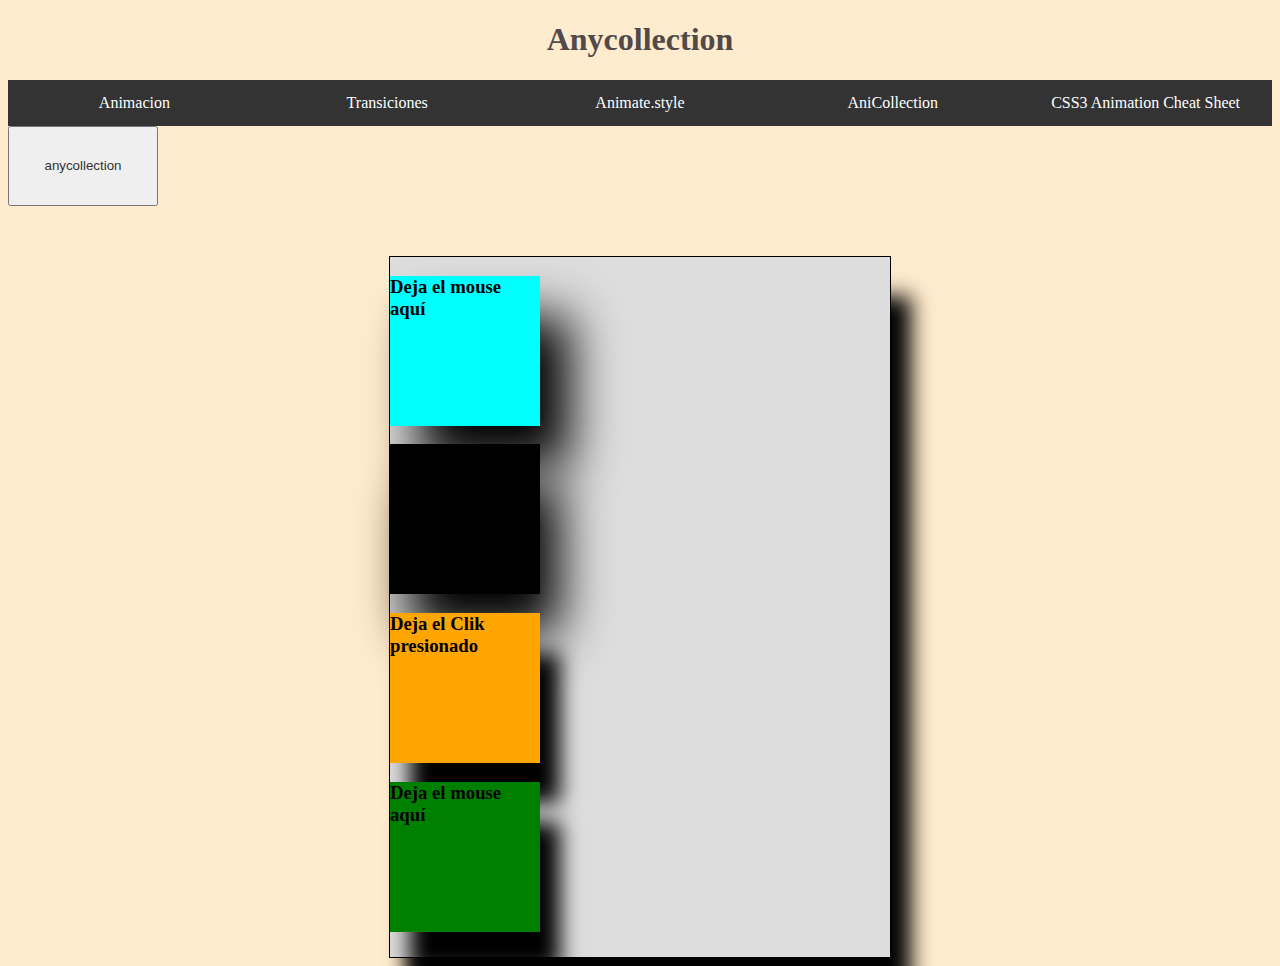
<file: anycollection.html>
<!DOCTYPE html>
<html lang="en">

<head>
    <meta charset="UTF-8">
    <meta name="viewport" content="width=device-width, initial-scale=1.0">
    <title>anycollection</title>
    <link rel="stylesheet" href="css/anycollection.css">
</head>

<body>
    <h1>Anycollection</h1>
    <nav>
        <ul>
            <li><a href="index.html">Animacion</a></li>
            <li><a href="transicion.html">Transiciones</a></li>
            <li><a href="animatestyle.html">Animate.style</a></li>
            <li><a href="anycollection.html">AniCollection</a></li>
            <li><a href="magic.html">CSS3 Animation Cheat Sheet</a></li>
        </ul>
    </nav>
    <button>

        <a href="https://anicollection.github.io/#/">anycollection</a>
    </button>
<div class="container">

    <div class="animated infinite hinge fadeOutDownBig">
        <h3>Deja el mouse aquí</h3>
    </div>
    <div class="animated2 infinite hinge fadeOutUp">
        <h3>Deja el mouse aquí</h3>
    </div>
    <div class="animated3 infinite hinge fadeInRightBig">
        <h3>Deja el Clik presionado</h3>
    </div>
    <div class="animated4 infinite hinge flipOutX">
        <h3>Deja el mouse aquí</h3>
    </div>
    <div class="animated5 infinite hinge fadeOutDownBig"></div>
</div>
</body>

</html>
</file>
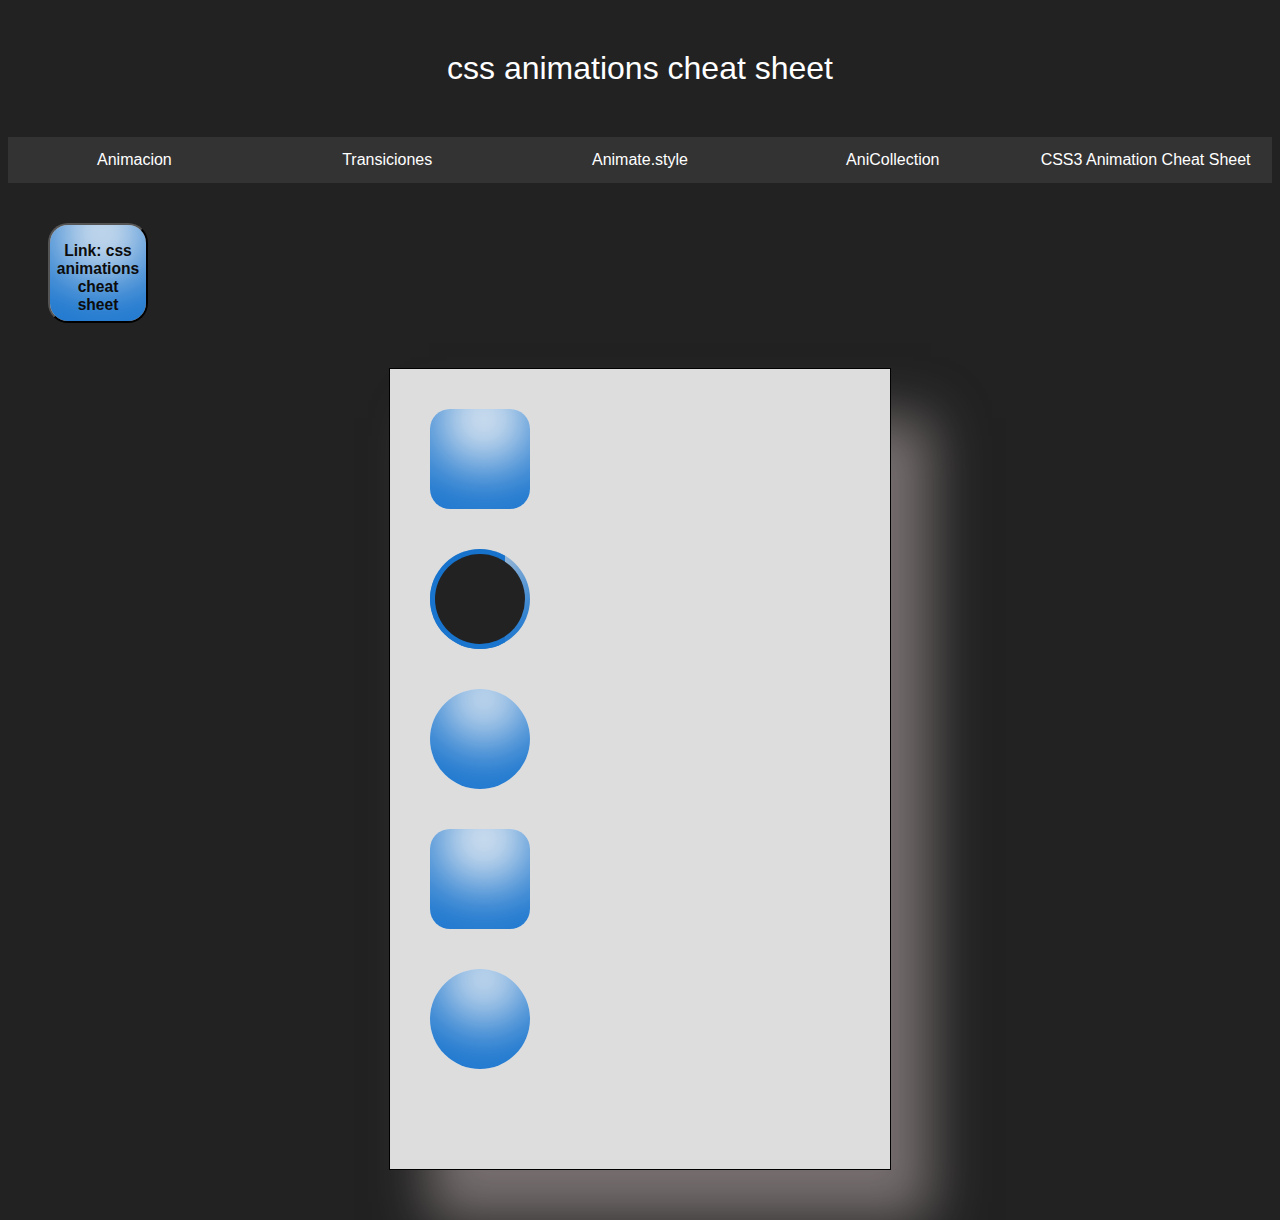
<file: magic.html>
<!DOCTYPE html>
<html lang="en">

<head>
    <meta charset="UTF-8">
    <meta name="viewport" content="width=device-width, initial-scale=1.0">
    <title>css animations cheat sheet</title>
    <link rel="stylesheet" href="css/magic.css">
</head>

<body>
    <h1>css animations cheat sheet</h1>
    <nav>
        <ul>
            <li><a href="index.html">Animacion</a></li>
            <li><a href="transicion.html">Transiciones</a></li>
            <li><a href="animatestyle.html">Animate.style</a></li>
            <li><a href="anycollection.html">AniCollection</a></li>
            <li><a href="magic.html">CSS3 Animation Cheat Sheet</a></li>
        </ul>
    </nav>

    <div>
        <button class="square"><a
                href="https://codesandbox.io/p/sandbox/css-animations-cheat-sheet-zss8d?file=%2Fstyle.css">
                <h3>Link: css animations cheat sheet</h3>
            </a></button>
    </div>
    <div class="container">

        <div class="spin square">
            <h3></h3>
        </div>
        <div class="circle loader"></div>
        <div class="gelatine circle"></div>
        <div class="square hinge"></div>
        <div class="rotate-in-up-left circle"></div>
    </div>
</body>

</html>
</file>
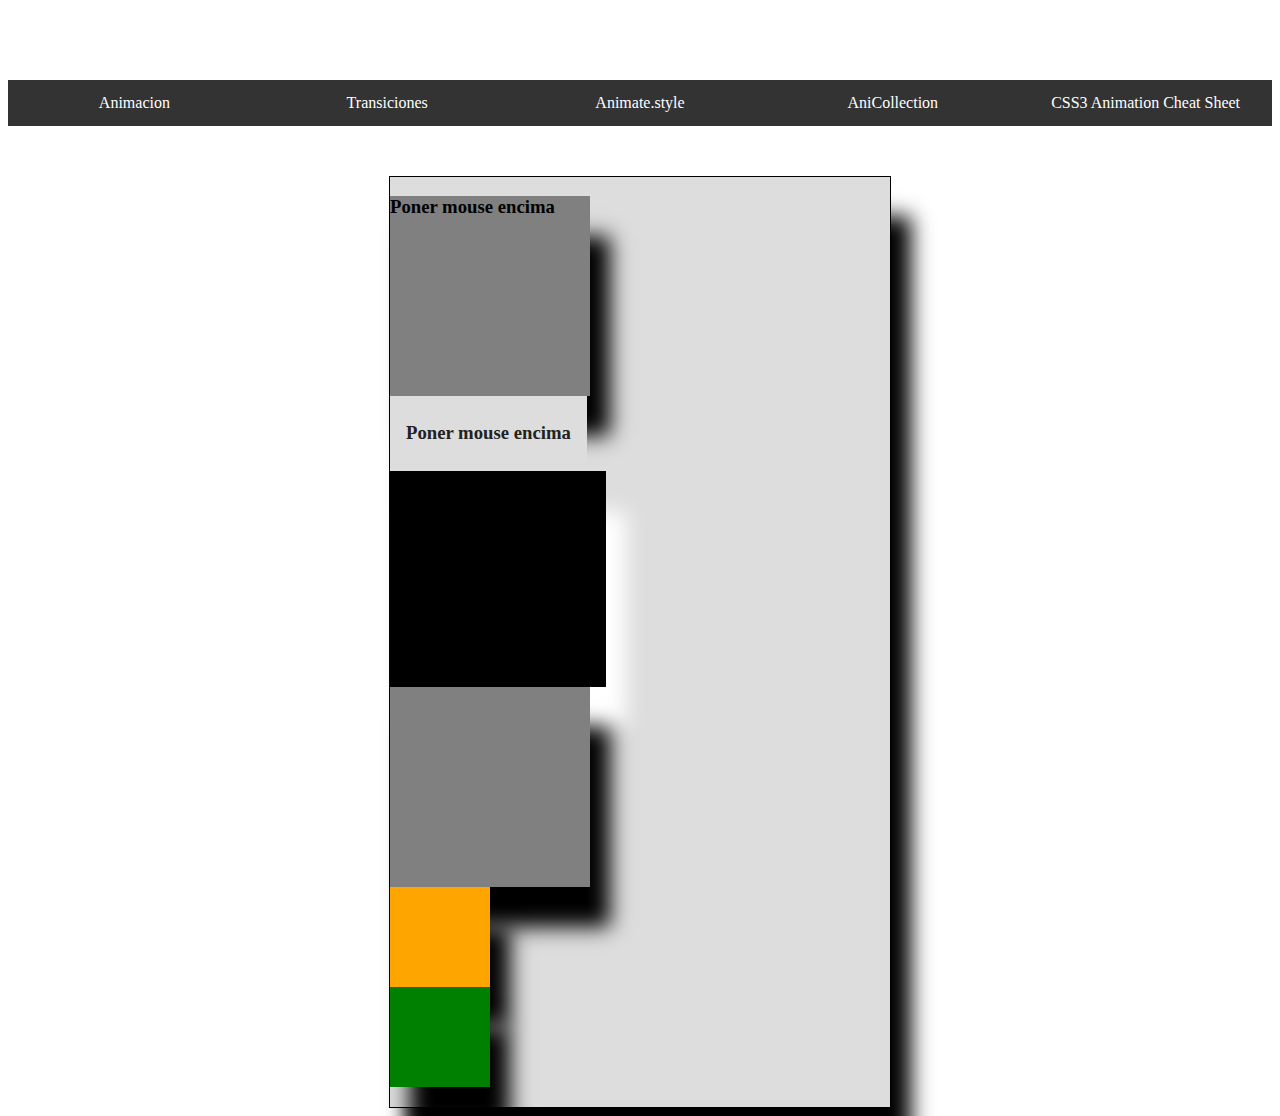
<file: transicion.html>
<!DOCTYPE html>
<html lang="en">
<head>
    <meta charset="UTF-8">
    <meta name="viewport" content="width=device-width, initial-scale=1.0">
    <title>Transicion</title>
    <link rel="stylesheet" href="css/transicion.css">
</head>
<body>
    <h1>Transiciones</h1>
    <nav>
        <ul>
            <li><a href="index.html">Animacion</a></li>
            <li><a href="transicion.html">Transiciones</a></li>
            <li><a href="animatestyle.html">Animate.style</a></li>
            <li><a href="anycollection.html">AniCollection</a></li>
            <li><a href="magic.html">CSS3 Animation Cheat Sheet</a></li>
        </ul>
    </nav>
    <div class="container">

        <div class="animacion1"><h3>Poner mouse encima</h3></div>
        <div class="animacion2"><h3>Poner mouse encima</h3></div>
        <div class="animacion3"></div>
        <div class="animacion4"></div>
        <div class="animacion5"></div>
        <div class="animacion6"></div>
    </div>
</body>
</html>
</file>
<file: css/magic.css>
.spin {
    animation: spin 1s infinite linear;
    background-color: aqua;
    width: 150px;
    height: 150px;
    box-shadow: 40px 1px 50px rgb(12, 12, 12);
}

@keyframes spin {
    from {
        transform: rotate(0deg);
    }

    to {
        transform: rotate(360deg);
    }
}

/*dos*/

.circle {
    margin: 40px;
    width: 100px;
    height: 100px;
    border-radius: 50%;
    background: whiteSmoke;
    box-shadow: 4px -40px 60px 5px rgb(26, 117, 206) inset;
  }
  .square {
    margin: 40px;
    width: 100px;
    height: 100px;
    border-radius: 20px;
    background: whiteSmoke;
    box-shadow: 4px -40px 60px 5px rgb(26, 117, 206) inset;
  }
  
  .loader {
    background: linear-gradient(to right, rgb(22, 113, 202) 75%, transparent 25%);
    animation: spin 2s infinite linear;
    
  }
  .loader:before {
    display: block;
    content: "";
    position: relative;
    top: 50%;
    left: 50%;
    transform: translate(-50%, -50%);
    width: 90px;
    height: 90px;
    background: #222;
    border-radius: 50%;
  }

  .gelatine {
    animation: gelatine 0.5s infinite;
  }
  @keyframes gelatine {
    from,
    to {
      transform: scale(1, 1);
    }
    25% {
      transform: scale(0.9, 1.1);
    }
    50% {
      transform: scale(1.1, 0.9);
    }
    75% {
      transform: scale(0.95, 1.05);
    }
  }

  .hinge {
    animation: hinge 2s ease infinite;
  }
  @keyframes hinge {
    0% {
      transform: rotate(0);
      transform-origin: top left;
      animation-timing-function: ease-in-out;
    }
    20%,
    60% {
      transform: rotate(80deg);
      transform-origin: top left;
      animation-timing-function: ease-in-out;
    }
    40% {
      transform: rotate(60deg);
      transform-origin: top left;
      animation-timing-function: ease-in-out;
    }
    80% {
      transform: rotate(60deg) translateY(0);
      opacity: 1;
      transform-origin: top left;
      animation-timing-function: ease-in-out;
    }
    100% {
      transform: translateY(700px);
      opacity: 0;
    }
  }

  .rotate-in-up-left {
    animation: rotate-in-up-left 2s ease infinite;
  }
  @keyframes rotate-in-up-left {
    0% {
      transform-origin: left bottom;
      transform: rotate(90deg);
      opacity: 0;
    }
    100% {
      transform-origin: left bottom;
      transform: rotate(0);
      opacity: 1;
    }
  }


  body {
  font-family: "Poiret One", "Open Sans", "Helvetica Neue", "Helvetica", "Arial",
    sans-serif;
  background: #222;
  color: white;
}
h1 {
  text-align: center;
  margin: 50px auto 50px;
  font-weight: normal;
}
p {
  margin: 1rem;
}
a{
    text-decoration: none;
    color: rgb(12, 12, 12);
}


nav {
    background-color: #333;
    overflow: hidden;
  }
  nav ul {
    list-style-type: none;
    margin: 0;
    padding: 0;
    overflow: hidden;
  }
  nav li {
    float: left;
    width: 20%;
  }
  nav li a {
    display: block;
    align-items: center;
    color: white;
    text-align: center;
    padding: 14px 16px;
    text-decoration: none;
  }
  nav li a:hover {
    background-color: #ddd;
    color: black;
  }

.container{
    border: 1px solid black;
    width: 500px;
    height: 800px;
    margin: 5px auto 50px auto;
    background-color: #ddd;
    box-shadow: 40px 50px 50px rgba(180, 165, 165, 0.582);
  }
</file>
<file: css/transicion.css>
/*Todo esto son transiciones*/

.animacion1 {
    transition-duration: 0.5s;
    width: 200px;
    height: 200px;
    background: grey;
    box-shadow: 20px 40px 20px;
}

.animacion1:hover {
    background: indigo;
    color: white;
    box-shadow: 20px 40px 20px;
}

.animacion2 {
    display: inline-block;
    background: #ddd;
    color: #222;
    padding: 8px 16px;
    transition-property: all;
    transition-duration: 0.5s;
    transition-timing-function: linear;
    
  }
  
  .animacion2:hover {
    background: #fff;
    color: darkred;
    padding: 32px;
    border: 1px solid darkred;
    box-shadow: 20px 10px 50px;
  }

  .animacion3 {
    background: black;
    color: white;
    padding: 8px;
    width: 200px;
    height: 200px;
    transition: background 0.2s linear;
    box-shadow: 20px 40px 20px;
  }
  
  .animacion3:hover {
    background: red;
    transition: background 2s linear;
  }

  .animacion4 {
    width: 200px;
    height: 200px;
    background: grey;
    transition:
      width 3s,
      background-color 0.5s;
      box-shadow: 20px 40px 20px;
  }
  
  .animacion4:hover {
    width: 400px;
    background: deeppink;
  }

  .animacion5 {
    width: 100px;
    height: 100px;
    background: orange;
    transition: width 2s, height 4s;
    box-shadow: 20px 40px 20px;
  }
  
  .animacion5:hover {
    width: 300px;
    height: 300px;
  }

  .animacion6 {
    width: 100px;
    height: 100px;
    background: green;
    transition: width 2s, height 2s, transform 2s;
    box-shadow: 20px 40px 20px;
  }
  
  .animacion6:hover {
    width: 300px;
    height: 300px;
    transform: rotate(180deg);
  }

  body{
    background-color: white;
    transition: background 2s linear;
  }
  body:hover{
    background-color: blue;
  }

  nav {
    background-color: #333;
    overflow: hidden;
  }
  nav ul {
    list-style-type: none;
    margin: 0;
    padding: 0;
    overflow: hidden;
  }
  nav li {
    float: left;
    width: 20%;
  }
  nav li a {
    display: block;
    align-items: center;
    color: white;
    text-align: center;
    padding: 14px 16px;
    text-decoration: none;
  }
  nav li a:hover {
    background-color: #ddd;
    color: black;
  }
  h1{
    color: white;
    text-align: center;
  }

  .container{
    border: 1px solid black;
    width: 500px;
    height: 930px;
    margin: 50px auto auto auto;
    background-color: #ddd;
    box-shadow: 20px 40px 20px;
  }
</file>
<file: css/anycollection.css>
/*base code*/
.animated {
    -webkit-animation-duration: 1s;
    animation-duration: 1s;
    -webkit-animation-fill-mode: both;
    animation-fill-mode: both;
    background-color: aqua;
    width: 150px;
    height: 150px;
    box-shadow: 30px 40px 50px;
  }
  .animated.infinite {
    -webkit-animation-iteration-count: infinite;
    animation-iteration-count: infinite;
  }
  .animated.hinge {
    -webkit-animation-duration: 2s;
    animation-duration: 2s;
  }
  /*the animation definition*/
  @-webkit-keyframes fadeOutDownBig {
    0% {
      opacity: 1
    }
    100% {
      opacity: 0;
      -webkit-transform: translate3d(0, 2000px, 0);
      transform: translate3d(0, 2000px, 0)
    }
  }
  @keyframes fadeOutDownBig {
    0% {
      opacity: 1
    }
    100% {
      opacity: 0;
      -webkit-transform: translate3d(0, 2000px, 0);
      -ms-transform: translate3d(0, 2000px, 0);
      transform: translate3d(0, 2000px, 0)
    }
  }
  .fadeOutDownBig:hover {
    -webkit-animation-name: fadeOutDownBig;
    animation-name: fadeOutDownBig
  }

  
/*dos*/
  .animated2 {
    -webkit-animation-duration: 1s;
    animation-duration: 1s;
    -webkit-animation-fill-mode: both;
    animation-fill-mode: both;
    background-color: black;
    width: 150px;
    height: 150px;
    box-shadow: 20px 40px 50px;
  }
  .animated2.infinite {
    -webkit-animation-iteration-count: infinite;
    animation-iteration-count: infinite;
  }
  .animated2.hinge {
    -webkit-animation-duration: 2s;
    animation-duration: 2s;
  }
  /*the animation definition*/
  @-webkit-keyframes fadeOutUp {
    0% {
      opacity: 1
    }
    100% {
      opacity: 0;
      -webkit-transform: translate3d(0, -100%, 0);
      transform: translate3d(0, -100%, 0)
    }
  }
  @keyframes fadeOutUp {
    0% {
      opacity: 1
    }
    100% {
      opacity: 0;
      -webkit-transform: translate3d(0, -100%, 0);
      -ms-transform: translate3d(0, -100%, 0);
      transform: translate3d(0, -100%, 0)
    }
  }
  .fadeOutUp:hover {
    -webkit-animation-name: fadeOutUp;
    animation-name: fadeOutUp
  }
  
  /*Tres*/
.animated3 {
    -webkit-animation-duration: 1s;
    animation-duration: 1s;
    -webkit-animation-fill-mode: both;
    animation-fill-mode: both;
    background-color: orange;
    width: 150px;
    height: 150px;
    box-shadow: 20px 40px 20px;
  }
  .animated3.infinite {
    -webkit-animation-iteration-count: infinite;
    animation-iteration-count: infinite;
  }
  .animated3.hinge {
    -webkit-animation-duration: 2s;
    animation-duration: 2s;
  }
  /*the animation definition*/
  @-webkit-keyframes fadeInRightBig {
    0% {
      opacity: 0;
      -webkit-transform: translate3d(2000px, 0, 0);
      transform: translate3d(2000px, 0, 0)
    }
    100% {
      opacity: 1;
      -webkit-transform: none;
      transform: none
    }
  }
  @keyframes fadeInRightBig {
    0% {
      opacity: 0;
      -webkit-transform: translate3d(2000px, 0, 0);
      -ms-transform: translate3d(2000px, 0, 0);
      transform: translate3d(2000px, 0, 0)
    }
    100% {
      opacity: 1;
      -webkit-transform: none;
      -ms-transform: none;
      transform: none
    }
  }
  .fadeInRightBig:active {
    -webkit-animation-name: fadeInRightBig;
    animation-name: fadeInRightBig
  }
  
  /*Cuatro*/
.animated4 {
    -webkit-animation-duration: 1s;
    animation-duration: 1s;
    -webkit-animation-fill-mode: both;
    animation-fill-mode: both;
    background-color: green;
    width: 150px;
    height: 150px;
    box-shadow: 20px 40px 20px;
  }
  .animated4.infinite {
    -webkit-animation-iteration-count: infinite;
    animation-iteration-count: infinite;
  }
  .animated4.hinge {
    -webkit-animation-duration: 2s;
    animation-duration: 2s;
  }
  /*the animation definition*/
  @-webkit-keyframes flipOutX {
    0% {
      -webkit-transform: perspective(400px);
      transform: perspective(400px)
    }
    30% {
      -webkit-transform: perspective(400px) rotate3d(1, 0, 0, -20deg);
      transform: perspective(400px) rotate3d(1, 0, 0, -20deg);
      opacity: 1
    }
    100% {
      -webkit-transform: perspective(400px) rotate3d(1, 0, 0, 90deg);
      transform: perspective(400px) rotate3d(1, 0, 0, 90deg);
      opacity: 0
    }
  }
  @keyframes flipOutX {
    0% {
      -webkit-transform: perspective(400px);
      -ms-transform: perspective(400px);
      transform: perspective(400px)
    }
    30% {
      -webkit-transform: perspective(400px) rotate3d(1, 0, 0, -20deg);
      -ms-transform: perspective(400px) rotate3d(1, 0, 0, -20deg);
      transform: perspective(400px) rotate3d(1, 0, 0, -20deg);
      opacity: 1
    }
    100% {
      -webkit-transform: perspective(400px) rotate3d(1, 0, 0, 90deg);
      -ms-transform: perspective(400px) rotate3d(1, 0, 0, 90deg);
      transform: perspective(400px) rotate3d(1, 0, 0, 90deg);
      opacity: 0
    }
  }
  .flipOutX:hover {
    -webkit-animation-name: flipOutX;
    animation-name: flipOutX;
    -webkit-backface-visibility: visible!important;
    -ms-backface-visibility: visible!important;
    backface-visibility: visible!important
  }
  

  nav {
    background-color: #333;
    overflow: hidden;
  }
  nav ul {
    list-style-type: none;
    margin: 0;
    padding: 0;
    overflow: hidden;
  }
  nav li {
    float: left;
    width: 20%;
  }
  nav li a {
    display: block;
    align-items: center;
    color: white;
    text-align: center;
    padding: 14px 16px;
    text-decoration: none;
  }
  nav li a:hover {
    background-color: #ddd;
    color: black;
  }
  h1{
    color: rgb(80, 74, 74);
    text-align: center;
  }
  body{
    background-color: blanchedalmond;
  }

  a{
    text-decoration: none;
    color: #333;
  }
  button{
    width: 150px;
    height: 80px;
  }

  .container{
    border: 1px solid black;
    width: 500px;
    height: 700px;
    margin: 50px auto auto auto;
    background-color: #ddd;
    box-shadow: 20px 40px 20px;
  }
</file>
